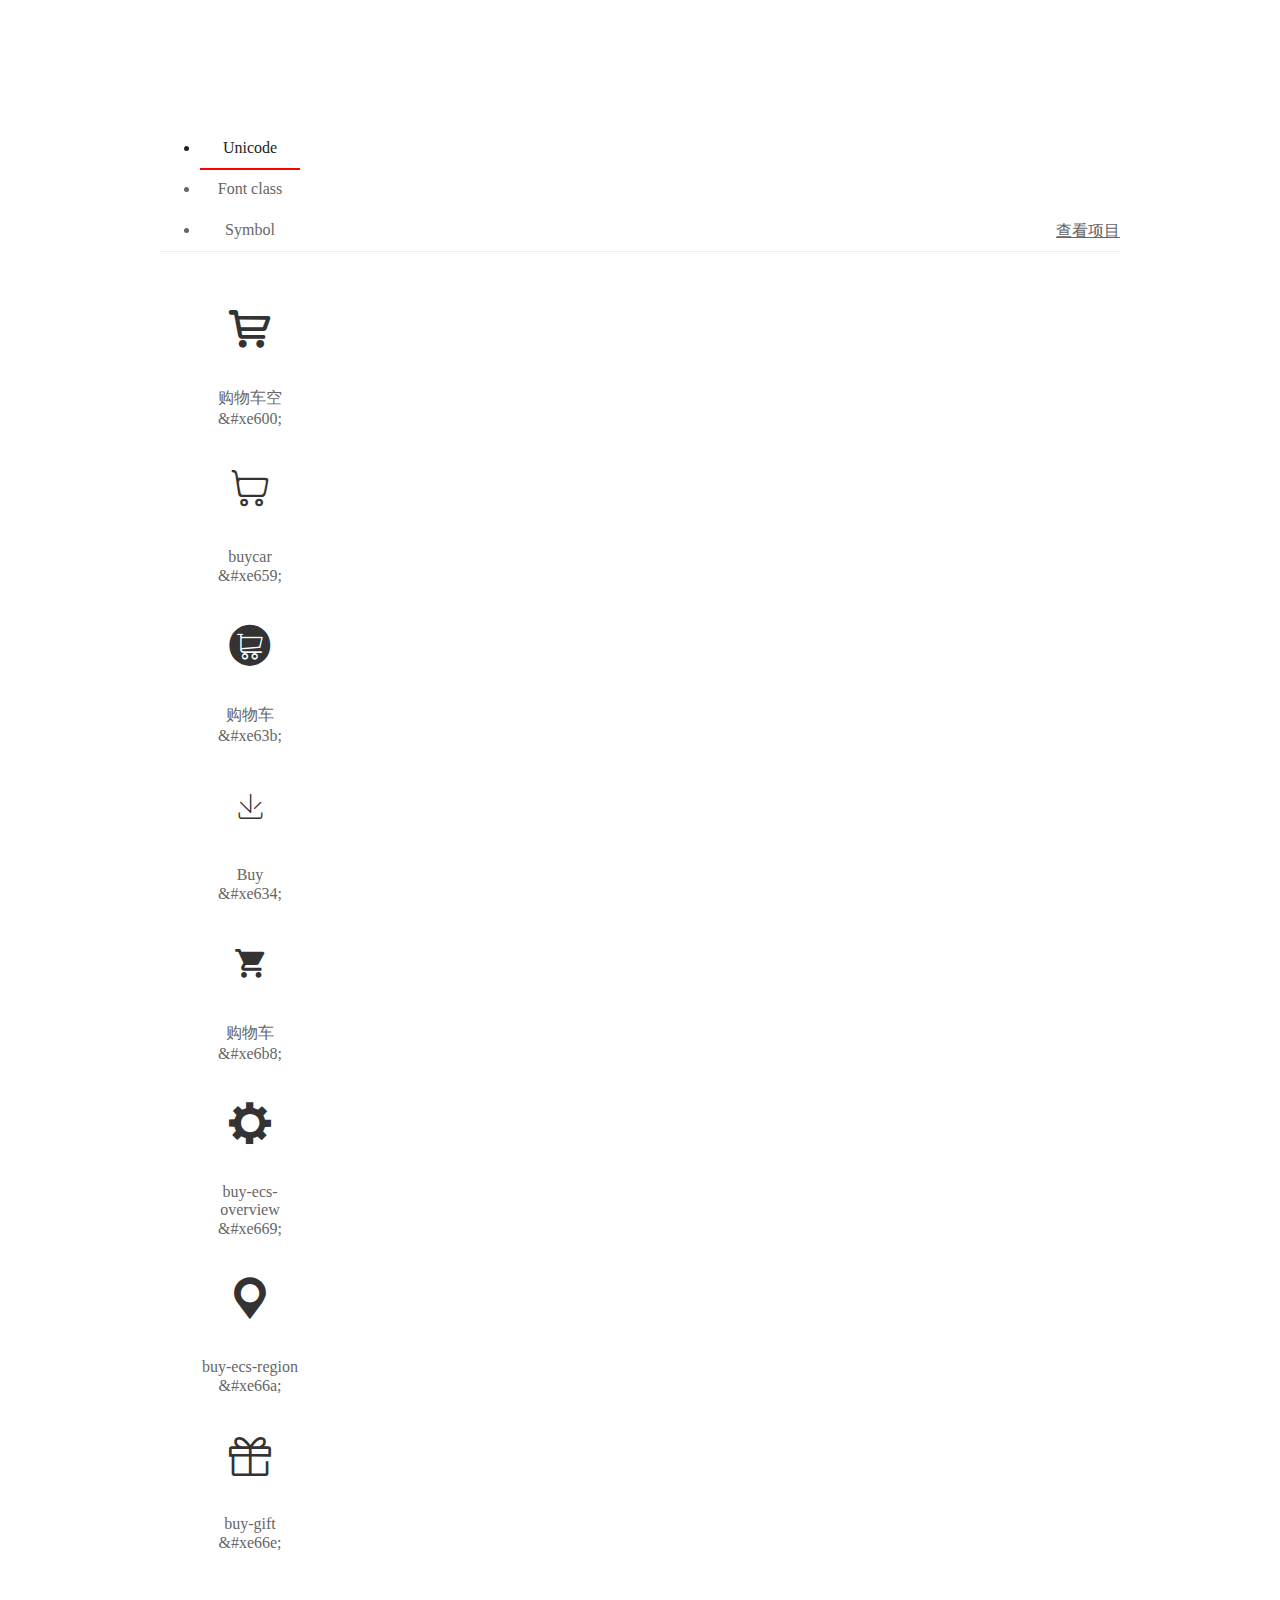
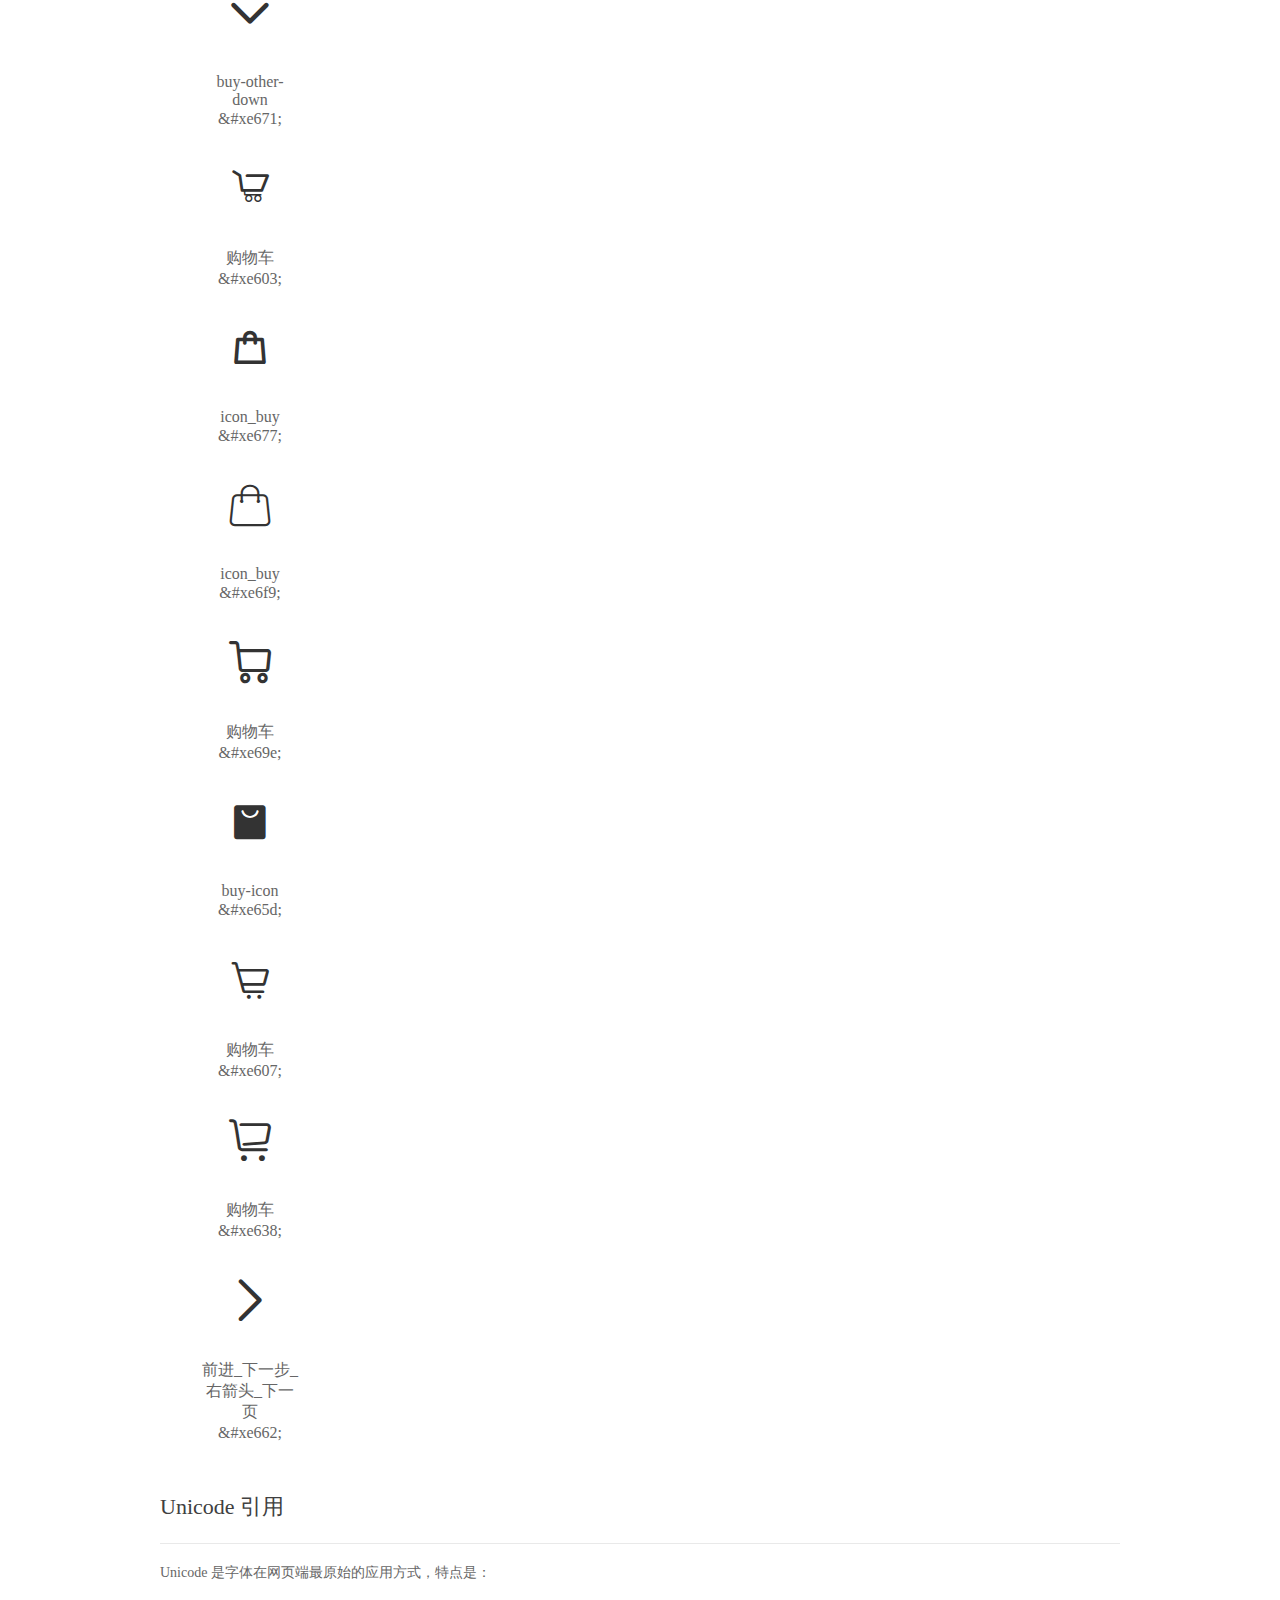
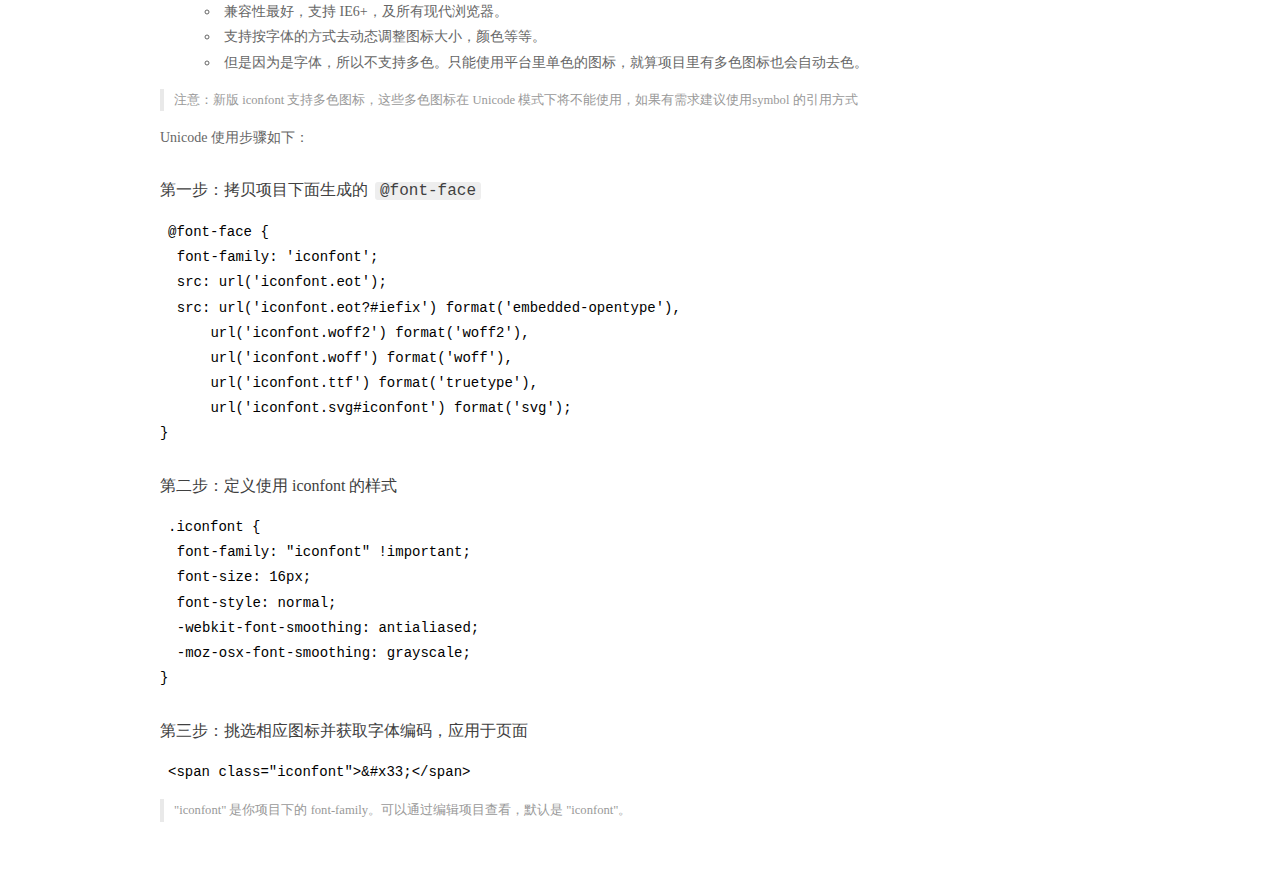
<file: pinyougou/fonts/demo_index.html>
<!DOCTYPE html>
<html>
<head>
    <meta charset="utf-8"/>
    <title>IconFont Demo</title>
    <link rel="shortcut icon" href="https://img.alicdn.com/tps/i4/TB1_oz6GVXXXXaFXpXXJDFnIXXX-64-64.ico"
          type="image/x-icon"/>
    <link rel="stylesheet" href="https://g.alicdn.com/thx/cube/1.3.2/cube.min.css">
    <link rel="stylesheet" href="demo.css">
    <link rel="stylesheet" href="iconfont.css">
    <script src="iconfont.js"></script>
    <!-- jQuery -->
    <script src="https://a1.alicdn.com/oss/uploads/2018/12/26/7bfddb60-08e8-11e9-9b04-53e73bb6408b.js"></script>
    <!-- 代码高亮 -->
    <script src="https://a1.alicdn.com/oss/uploads/2018/12/26/a3f714d0-08e6-11e9-8a15-ebf944d7534c.js"></script>
</head>
<body>
<div class="main">
    <h1 class="logo"><a href="https://www.iconfont.cn/" title="iconfont 首页" target="_blank">&#xe86b;</a></h1>
    <div class="nav-tabs">
        <ul id="tabs" class="dib-box">
            <li class="dib active"><span>Unicode</span></li>
            <li class="dib"><span>Font class</span></li>
            <li class="dib"><span>Symbol</span></li>
        </ul>

        <a href="https://www.iconfont.cn/manage/index?manage_type=myprojects&projectId=2131604" target="_blank"
           class="nav-more">查看项目</a>

    </div>
    <div class="tab-container">
        <div class="content unicode" style="display: block;">
            <ul class="icon_lists dib-box">

                <li class="dib">
                    <span class="icon iconfont">&#xe600;</span>
                    <div class="name">购物车空</div>
                    <div class="code-name">&amp;#xe600;</div>
                </li>

                <li class="dib">
                    <span class="icon iconfont">&#xe659;</span>
                    <div class="name">buycar</div>
                    <div class="code-name">&amp;#xe659;</div>
                </li>

                <li class="dib">
                    <span class="icon iconfont">&#xe63b;</span>
                    <div class="name">购物车</div>
                    <div class="code-name">&amp;#xe63b;</div>
                </li>

                <li class="dib">
                    <span class="icon iconfont">&#xe634;</span>
                    <div class="name">Buy</div>
                    <div class="code-name">&amp;#xe634;</div>
                </li>

                <li class="dib">
                    <span class="icon iconfont">&#xe6b8;</span>
                    <div class="name">购物车</div>
                    <div class="code-name">&amp;#xe6b8;</div>
                </li>

                <li class="dib">
                    <span class="icon iconfont">&#xe669;</span>
                    <div class="name">buy-ecs-overview</div>
                    <div class="code-name">&amp;#xe669;</div>
                </li>

                <li class="dib">
                    <span class="icon iconfont">&#xe66a;</span>
                    <div class="name">buy-ecs-region</div>
                    <div class="code-name">&amp;#xe66a;</div>
                </li>

                <li class="dib">
                    <span class="icon iconfont">&#xe66e;</span>
                    <div class="name">buy-gift</div>
                    <div class="code-name">&amp;#xe66e;</div>
                </li>

                <li class="dib">
                    <span class="icon iconfont">&#xe671;</span>
                    <div class="name">buy-other-down</div>
                    <div class="code-name">&amp;#xe671;</div>
                </li>

                <li class="dib">
                    <span class="icon iconfont">&#xe603;</span>
                    <div class="name">购物车</div>
                    <div class="code-name">&amp;#xe603;</div>
                </li>

                <li class="dib">
                    <span class="icon iconfont">&#xe677;</span>
                    <div class="name">icon_buy</div>
                    <div class="code-name">&amp;#xe677;</div>
                </li>

                <li class="dib">
                    <span class="icon iconfont">&#xe6f9;</span>
                    <div class="name">icon_buy</div>
                    <div class="code-name">&amp;#xe6f9;</div>
                </li>

                <li class="dib">
                    <span class="icon iconfont">&#xe69e;</span>
                    <div class="name">购物车</div>
                    <div class="code-name">&amp;#xe69e;</div>
                </li>

                <li class="dib">
                    <span class="icon iconfont">&#xe65d;</span>
                    <div class="name">buy-icon</div>
                    <div class="code-name">&amp;#xe65d;</div>
                </li>

                <li class="dib">
                    <span class="icon iconfont">&#xe607;</span>
                    <div class="name">购物车</div>
                    <div class="code-name">&amp;#xe607;</div>
                </li>

                <li class="dib">
                    <span class="icon iconfont">&#xe638;</span>
                    <div class="name">购物车</div>
                    <div class="code-name">&amp;#xe638;</div>
                </li>

                <li class="dib">
                    <span class="icon iconfont">&#xe662;</span>
                    <div class="name">前进_下一步_右箭头_下一页</div>
                    <div class="code-name">&amp;#xe662;</div>
                </li>

            </ul>
            <div class="article markdown">
                <h2 id="unicode-">Unicode 引用</h2>
                <hr>

                <p>Unicode 是字体在网页端最原始的应用方式，特点是：</p>
                <ul>
                    <li>兼容性最好，支持 IE6+，及所有现代浏览器。</li>
                    <li>支持按字体的方式去动态调整图标大小，颜色等等。</li>
                    <li>但是因为是字体，所以不支持多色。只能使用平台里单色的图标，就算项目里有多色图标也会自动去色。</li>
                </ul>
                <blockquote>
                    <p>注意：新版 iconfont 支持多色图标，这些多色图标在 Unicode 模式下将不能使用，如果有需求建议使用symbol 的引用方式</p>
                </blockquote>
                <p>Unicode 使用步骤如下：</p>
                <h3 id="-font-face">第一步：拷贝项目下面生成的 <code>@font-face</code></h3>
                <pre><code class="language-css"
                >@font-face {
  font-family: 'iconfont';
  src: url('iconfont.eot');
  src: url('iconfont.eot?#iefix') format('embedded-opentype'),
      url('iconfont.woff2') format('woff2'),
      url('iconfont.woff') format('woff'),
      url('iconfont.ttf') format('truetype'),
      url('iconfont.svg#iconfont') format('svg');
}
</code></pre>
                <h3 id="-iconfont-">第二步：定义使用 iconfont 的样式</h3>
                <pre><code class="language-css"
                >.iconfont {
  font-family: "iconfont" !important;
  font-size: 16px;
  font-style: normal;
  -webkit-font-smoothing: antialiased;
  -moz-osx-font-smoothing: grayscale;
}
</code></pre>
                <h3 id="-">第三步：挑选相应图标并获取字体编码，应用于页面</h3>
                <pre>
<code class="language-html"
>&lt;span class="iconfont"&gt;&amp;#x33;&lt;/span&gt;
</code></pre>
                <blockquote>
                    <p>"iconfont" 是你项目下的 font-family。可以通过编辑项目查看，默认是 "iconfont"。</p>
                </blockquote>
            </div>
        </div>
        <div class="content font-class">
            <ul class="icon_lists dib-box">

                <li class="dib">
                    <span class="icon iconfont icon-gouwuchekong"></span>
                    <div class="name">
                        购物车空
                    </div>
                    <div class="code-name">.icon-gouwuchekong
                    </div>
                </li>

                <li class="dib">
                    <span class="icon iconfont icon-buycar"></span>
                    <div class="name">
                        buycar
                    </div>
                    <div class="code-name">.icon-buycar
                    </div>
                </li>

                <li class="dib">
                    <span class="icon iconfont icon-gouwuche"></span>
                    <div class="name">
                        购物车
                    </div>
                    <div class="code-name">.icon-gouwuche
                    </div>
                </li>

                <li class="dib">
                    <span class="icon iconfont icon-mairuguamai"></span>
                    <div class="name">
                        Buy
                    </div>
                    <div class="code-name">.icon-mairuguamai
                    </div>
                </li>

                <li class="dib">
                    <span class="icon iconfont icon-ai66"></span>
                    <div class="name">
                        购物车
                    </div>
                    <div class="code-name">.icon-ai66
                    </div>
                </li>

                <li class="dib">
                    <span class="icon iconfont icon-buyecsoverview"></span>
                    <div class="name">
                        buy-ecs-overview
                    </div>
                    <div class="code-name">.icon-buyecsoverview
                    </div>
                </li>

                <li class="dib">
                    <span class="icon iconfont icon-buyecsregion"></span>
                    <div class="name">
                        buy-ecs-region
                    </div>
                    <div class="code-name">.icon-buyecsregion
                    </div>
                </li>

                <li class="dib">
                    <span class="icon iconfont icon-buygift"></span>
                    <div class="name">
                        buy-gift
                    </div>
                    <div class="code-name">.icon-buygift
                    </div>
                </li>

                <li class="dib">
                    <span class="icon iconfont icon-buyotherdown"></span>
                    <div class="name">
                        buy-other-down
                    </div>
                    <div class="code-name">.icon-buyotherdown
                    </div>
                </li>

                <li class="dib">
                    <span class="icon iconfont icon-icon4"></span>
                    <div class="name">
                        购物车
                    </div>
                    <div class="code-name">.icon-icon4
                    </div>
                </li>

                <li class="dib">
                    <span class="icon iconfont icon-icon_buy"></span>
                    <div class="name">
                        icon_buy
                    </div>
                    <div class="code-name">.icon-icon_buy
                    </div>
                </li>

                <li class="dib">
                    <span class="icon iconfont icon-icon-"></span>
                    <div class="name">
                        icon_buy
                    </div>
                    <div class="code-name">.icon-icon-
                    </div>
                </li>

                <li class="dib">
                    <span class="icon iconfont icon-gouwuche1"></span>
                    <div class="name">
                        购物车
                    </div>
                    <div class="code-name">.icon-gouwuche1
                    </div>
                </li>

                <li class="dib">
                    <span class="icon iconfont icon-buy-icon"></span>
                    <div class="name">
                        buy-icon
                    </div>
                    <div class="code-name">.icon-buy-icon
                    </div>
                </li>

                <li class="dib">
                    <span class="icon iconfont icon-dilanxianxingiconyihuifu_huabanfuben"></span>
                    <div class="name">
                        购物车
                    </div>
                    <div class="code-name">.icon-dilanxianxingiconyihuifu_huabanfuben
                    </div>
                </li>

                <li class="dib">
                    <span class="icon iconfont icon-gouwuche2"></span>
                    <div class="name">
                        购物车
                    </div>
                    <div class="code-name">.icon-gouwuche2
                    </div>
                </li>

                <li class="dib">
                    <span class="icon iconfont icon-qianjin_xiayibu_youjiantou_xiayiye"></span>
                    <div class="name">
                        前进_下一步_右箭头_下一页
                    </div>
                    <div class="code-name">.icon-qianjin_xiayibu_youjiantou_xiayiye
                    </div>
                </li>

            </ul>
            <div class="article markdown">
                <h2 id="font-class-">font-class 引用</h2>
                <hr>

                <p>font-class 是 Unicode 使用方式的一种变种，主要是解决 Unicode 书写不直观，语意不明确的问题。</p>
                <p>与 Unicode 使用方式相比，具有如下特点：</p>
                <ul>
                    <li>兼容性良好，支持 IE8+，及所有现代浏览器。</li>
                    <li>相比于 Unicode 语意明确，书写更直观。可以很容易分辨这个 icon 是什么。</li>
                    <li>因为使用 class 来定义图标，所以当要替换图标时，只需要修改 class 里面的 Unicode 引用。</li>
                    <li>不过因为本质上还是使用的字体，所以多色图标还是不支持的。</li>
                </ul>
                <p>使用步骤如下：</p>
                <h3 id="-fontclass-">第一步：引入项目下面生成的 fontclass 代码：</h3>
                <pre><code class="language-html">&lt;link rel="stylesheet" href="./iconfont.css"&gt;
</code></pre>
                <h3 id="-">第二步：挑选相应图标并获取类名，应用于页面：</h3>
                <pre><code class="language-html">&lt;span class="iconfont icon-xxx"&gt;&lt;/span&gt;
</code></pre>
                <blockquote>
                    <p>"
                        iconfont" 是你项目下的 font-family。可以通过编辑项目查看，默认是 "iconfont"。</p>
                </blockquote>
            </div>
        </div>
        <div class="content symbol">
            <ul class="icon_lists dib-box">

                <li class="dib">
                    <svg class="icon svg-icon" aria-hidden="true">
                        <use xlink:href="#icon-gouwuchekong"></use>
                    </svg>
                    <div class="name">购物车空</div>
                    <div class="code-name">#icon-gouwuchekong</div>
                </li>

                <li class="dib">
                    <svg class="icon svg-icon" aria-hidden="true">
                        <use xlink:href="#icon-buycar"></use>
                    </svg>
                    <div class="name">buycar</div>
                    <div class="code-name">#icon-buycar</div>
                </li>

                <li class="dib">
                    <svg class="icon svg-icon" aria-hidden="true">
                        <use xlink:href="#icon-gouwuche"></use>
                    </svg>
                    <div class="name">购物车</div>
                    <div class="code-name">#icon-gouwuche</div>
                </li>

                <li class="dib">
                    <svg class="icon svg-icon" aria-hidden="true">
                        <use xlink:href="#icon-mairuguamai"></use>
                    </svg>
                    <div class="name">Buy</div>
                    <div class="code-name">#icon-mairuguamai</div>
                </li>

                <li class="dib">
                    <svg class="icon svg-icon" aria-hidden="true">
                        <use xlink:href="#icon-ai66"></use>
                    </svg>
                    <div class="name">购物车</div>
                    <div class="code-name">#icon-ai66</div>
                </li>

                <li class="dib">
                    <svg class="icon svg-icon" aria-hidden="true">
                        <use xlink:href="#icon-buyecsoverview"></use>
                    </svg>
                    <div class="name">buy-ecs-overview</div>
                    <div class="code-name">#icon-buyecsoverview</div>
                </li>

                <li class="dib">
                    <svg class="icon svg-icon" aria-hidden="true">
                        <use xlink:href="#icon-buyecsregion"></use>
                    </svg>
                    <div class="name">buy-ecs-region</div>
                    <div class="code-name">#icon-buyecsregion</div>
                </li>

                <li class="dib">
                    <svg class="icon svg-icon" aria-hidden="true">
                        <use xlink:href="#icon-buygift"></use>
                    </svg>
                    <div class="name">buy-gift</div>
                    <div class="code-name">#icon-buygift</div>
                </li>

                <li class="dib">
                    <svg class="icon svg-icon" aria-hidden="true">
                        <use xlink:href="#icon-buyotherdown"></use>
                    </svg>
                    <div class="name">buy-other-down</div>
                    <div class="code-name">#icon-buyotherdown</div>
                </li>

                <li class="dib">
                    <svg class="icon svg-icon" aria-hidden="true">
                        <use xlink:href="#icon-icon4"></use>
                    </svg>
                    <div class="name">购物车</div>
                    <div class="code-name">#icon-icon4</div>
                </li>

                <li class="dib">
                    <svg class="icon svg-icon" aria-hidden="true">
                        <use xlink:href="#icon-icon_buy"></use>
                    </svg>
                    <div class="name">icon_buy</div>
                    <div class="code-name">#icon-icon_buy</div>
                </li>

                <li class="dib">
                    <svg class="icon svg-icon" aria-hidden="true">
                        <use xlink:href="#icon-icon-"></use>
                    </svg>
                    <div class="name">icon_buy</div>
                    <div class="code-name">#icon-icon-</div>
                </li>

                <li class="dib">
                    <svg class="icon svg-icon" aria-hidden="true">
                        <use xlink:href="#icon-gouwuche1"></use>
                    </svg>
                    <div class="name">购物车</div>
                    <div class="code-name">#icon-gouwuche1</div>
                </li>

                <li class="dib">
                    <svg class="icon svg-icon" aria-hidden="true">
                        <use xlink:href="#icon-buy-icon"></use>
                    </svg>
                    <div class="name">buy-icon</div>
                    <div class="code-name">#icon-buy-icon</div>
                </li>

                <li class="dib">
                    <svg class="icon svg-icon" aria-hidden="true">
                        <use xlink:href="#icon-dilanxianxingiconyihuifu_huabanfuben"></use>
                    </svg>
                    <div class="name">购物车</div>
                    <div class="code-name">#icon-dilanxianxingiconyihuifu_huabanfuben</div>
                </li>

                <li class="dib">
                    <svg class="icon svg-icon" aria-hidden="true">
                        <use xlink:href="#icon-gouwuche2"></use>
                    </svg>
                    <div class="name">购物车</div>
                    <div class="code-name">#icon-gouwuche2</div>
                </li>

                <li class="dib">
                    <svg class="icon svg-icon" aria-hidden="true">
                        <use xlink:href="#icon-qianjin_xiayibu_youjiantou_xiayiye"></use>
                    </svg>
                    <div class="name">前进_下一步_右箭头_下一页</div>
                    <div class="code-name">#icon-qianjin_xiayibu_youjiantou_xiayiye</div>
                </li>

            </ul>
            <div class="article markdown">
                <h2 id="symbol-">Symbol 引用</h2>
                <hr>

                <p>这是一种全新的使用方式，应该说这才是未来的主流，也是平台目前推荐的用法。相关介绍可以参考这篇<a href="">文章</a>
                    这种用法其实是做了一个 SVG 的集合，与另外两种相比具有如下特点：</p>
                <ul>
                    <li>支持多色图标了，不再受单色限制。</li>
                    <li>通过一些技巧，支持像字体那样，通过 <code>font-size</code>, <code>color</code> 来调整样式。</li>
                    <li>兼容性较差，支持 IE9+，及现代浏览器。</li>
                    <li>浏览器渲染 SVG 的性能一般，还不如 png。</li>
                </ul>
                <p>使用步骤如下：</p>
                <h3 id="-symbol-">第一步：引入项目下面生成的 symbol 代码：</h3>
                <pre><code class="language-html">&lt;script src="./iconfont.js"&gt;&lt;/script&gt;
</code></pre>
                <h3 id="-css-">第二步：加入通用 CSS 代码（引入一次就行）：</h3>
                <pre><code class="language-html">&lt;style&gt;
.icon {
  width: 1em;
  height: 1em;
  vertical-align: -0.15em;
  fill: currentColor;
  overflow: hidden;
}
&lt;/style&gt;
</code></pre>
                <h3 id="-">第三步：挑选相应图标并获取类名，应用于页面：</h3>
                <pre><code class="language-html">&lt;svg class="icon" aria-hidden="true"&gt;
  &lt;use xlink:href="#icon-xxx"&gt;&lt;/use&gt;
&lt;/svg&gt;
</code></pre>
            </div>
        </div>

    </div>
</div>
<script>
    $(document).ready(function () {
        $('.tab-container .content:first').show()

        $('#tabs li').click(function (e) {
            var tabContent = $('.tab-container .content')
            var index = $(this).index()

            if ($(this).hasClass('active')) {
                return
            } else {
                $('#tabs li').removeClass('active')
                $(this).addClass('active')

                tabContent.hide().eq(index).fadeIn()
            }
        })
    })
</script>
</body>
</html>
</file>
<file: pinyougou/fonts/demo.css>
/* Logo 字体 */
@font-face {
    font-family: "iconfont logo";
    src: url('https://at.alicdn.com/t/font_985780_km7mi63cihi.eot?t=1545807318834');
    src: url('https://at.alicdn.com/t/font_985780_km7mi63cihi.eot?t=1545807318834#iefix') format('embedded-opentype'),
    url('https://at.alicdn.com/t/font_985780_km7mi63cihi.woff?t=1545807318834') format('woff'),
    url('https://at.alicdn.com/t/font_985780_km7mi63cihi.ttf?t=1545807318834') format('truetype'),
    url('https://at.alicdn.com/t/font_985780_km7mi63cihi.svg?t=1545807318834#iconfont') format('svg');
}

.logo {
    font-family: "iconfont logo";
    font-size: 160px;
    font-style: normal;
    -webkit-font-smoothing: antialiased;
    -moz-osx-font-smoothing: grayscale;
}

/* tabs */
.nav-tabs {
    position: relative;
}

.nav-tabs .nav-more {
    position: absolute;
    right: 0;
    bottom: 0;
    height: 42px;
    line-height: 42px;
    color: #666;
}

#tabs {
    border-bottom: 1px solid #eee;
}

#tabs li {
    cursor: pointer;
    width: 100px;
    height: 40px;
    line-height: 40px;
    text-align: center;
    font-size: 16px;
    border-bottom: 2px solid transparent;
    position: relative;
    z-index: 1;
    margin-bottom: -1px;
    color: #666;
}


#tabs .active {
    border-bottom-color: #f00;
    color: #222;
}

.tab-container .content {
    display: none;
}

/* 页面布局 */
.main {
    padding: 30px 100px;
    width: 960px;
    margin: 0 auto;
}

.main .logo {
    color: #333;
    text-align: left;
    margin-bottom: 30px;
    line-height: 1;
    height: 110px;
    margin-top: -50px;
    overflow: hidden;
    *zoom: 1;
}

.main .logo a {
    font-size: 160px;
    color: #333;
}

.helps {
    margin-top: 40px;
}

.helps pre {
    padding: 20px;
    margin: 10px 0;
    border: solid 1px #e7e1cd;
    background-color: #fffdef;
    overflow: auto;
}

.icon_lists {
    width: 100% !important;
    overflow: hidden;
    *zoom: 1;
}

.icon_lists li {
    width: 100px;
    margin-bottom: 10px;
    margin-right: 20px;
    text-align: center;
    list-style: none !important;
    cursor: default;
}

.icon_lists li .code-name {
    line-height: 1.2;
}

.icon_lists .icon {
    display: block;
    height: 100px;
    line-height: 100px;
    font-size: 42px;
    margin: 10px auto;
    color: #333;
    -webkit-transition: font-size 0.25s linear, width 0.25s linear;
    -moz-transition: font-size 0.25s linear, width 0.25s linear;
    transition: font-size 0.25s linear, width 0.25s linear;
}

.icon_lists .icon:hover {
    font-size: 100px;
}

.icon_lists .svg-icon {
    /* 通过设置 font-size 来改变图标大小 */
    width: 1em;
    /* 图标和文字相邻时，垂直对齐 */
    vertical-align: -0.15em;
    /* 通过设置 color 来改变 SVG 的颜色/fill */
    fill: currentColor;
    /* path 和 stroke 溢出 viewBox 部分在 IE 下会显示
        normalize.css 中也包含这行 */
    overflow: hidden;
}

.icon_lists li .name,
.icon_lists li .code-name {
    color: #666;
}

/* markdown 样式 */
.markdown {
    color: #666;
    font-size: 14px;
    line-height: 1.8;
}

.highlight {
    line-height: 1.5;
}

.markdown img {
    vertical-align: middle;
    max-width: 100%;
}

.markdown h1 {
    color: #404040;
    font-weight: 500;
    line-height: 40px;
    margin-bottom: 24px;
}

.markdown h2,
.markdown h3,
.markdown h4,
.markdown h5,
.markdown h6 {
    color: #404040;
    margin: 1.6em 0 0.6em 0;
    font-weight: 500;
    clear: both;
}

.markdown h1 {
    font-size: 28px;
}

.markdown h2 {
    font-size: 22px;
}

.markdown h3 {
    font-size: 16px;
}

.markdown h4 {
    font-size: 14px;
}

.markdown h5 {
    font-size: 12px;
}

.markdown h6 {
    font-size: 12px;
}

.markdown hr {
    height: 1px;
    border: 0;
    background: #e9e9e9;
    margin: 16px 0;
    clear: both;
}

.markdown p {
    margin: 1em 0;
}

.markdown > p,
.markdown > blockquote,
.markdown > .highlight,
.markdown > ol,
.markdown > ul {
    width: 80%;
}

.markdown ul > li {
    list-style: circle;
}

.markdown > ul li,
.markdown blockquote ul > li {
    margin-left: 20px;
    padding-left: 4px;
}

.markdown > ul li p,
.markdown > ol li p {
    margin: 0.6em 0;
}

.markdown ol > li {
    list-style: decimal;
}

.markdown > ol li,
.markdown blockquote ol > li {
    margin-left: 20px;
    padding-left: 4px;
}

.markdown code {
    margin: 0 3px;
    padding: 0 5px;
    background: #eee;
    border-radius: 3px;
}

.markdown strong,
.markdown b {
    font-weight: 600;
}

.markdown > table {
    border-collapse: collapse;
    border-spacing: 0px;
    empty-cells: show;
    border: 1px solid #e9e9e9;
    width: 95%;
    margin-bottom: 24px;
}

.markdown > table th {
    white-space: nowrap;
    color: #333;
    font-weight: 600;
}

.markdown > table th,
.markdown > table td {
    border: 1px solid #e9e9e9;
    padding: 8px 16px;
    text-align: left;
}

.markdown > table th {
    background: #F7F7F7;
}

.markdown blockquote {
    font-size: 90%;
    color: #999;
    border-left: 4px solid #e9e9e9;
    padding-left: 0.8em;
    margin: 1em 0;
}

.markdown blockquote p {
    margin: 0;
}

.markdown .anchor {
    opacity: 0;
    transition: opacity 0.3s ease;
    margin-left: 8px;
}

.markdown .waiting {
    color: #ccc;
}

.markdown h1:hover .anchor,
.markdown h2:hover .anchor,
.markdown h3:hover .anchor,
.markdown h4:hover .anchor,
.markdown h5:hover .anchor,
.markdown h6:hover .anchor {
    opacity: 1;
    display: inline-block;
}

.markdown > br,
.markdown > p > br {
    clear: both;
}


.hljs {
    display: block;
    background: white;
    padding: 0.5em;
    color: #333333;
    overflow-x: auto;
}

.hljs-comment,
.hljs-meta {
    color: #969896;
}

.hljs-string,
.hljs-variable,
.hljs-template-variable,
.hljs-strong,
.hljs-emphasis,
.hljs-quote {
    color: #df5000;
}

.hljs-keyword,
.hljs-selector-tag,
.hljs-type {
    color: #a71d5d;
}

.hljs-literal,
.hljs-symbol,
.hljs-bullet,
.hljs-attribute {
    color: #0086b3;
}

.hljs-section,
.hljs-name {
    color: #63a35c;
}

.hljs-tag {
    color: #333333;
}

.hljs-title,
.hljs-attr,
.hljs-selector-id,
.hljs-selector-class,
.hljs-selector-attr,
.hljs-selector-pseudo {
    color: #795da3;
}

.hljs-addition {
    color: #55a532;
    background-color: #eaffea;
}

.hljs-deletion {
    color: #bd2c00;
    background-color: #ffecec;
}

.hljs-link {
    text-decoration: underline;
}

/* 代码高亮 */
/* PrismJS 1.15.0
https://prismjs.com/download.html#themes=prism&languages=markup+css+clike+javascript */
/**
 * prism.js default theme for JavaScript, CSS and HTML
 * Based on dabblet (http://dabblet.com)
 * @author Lea Verou
 */
code[class*="language-"],
pre[class*="language-"] {
    color: black;
    background: none;
    text-shadow: 0 1px white;
    font-family: Consolas, Monaco, 'Andale Mono', 'Ubuntu Mono', monospace;
    text-align: left;
    white-space: pre;
    word-spacing: normal;
    word-break: normal;
    word-wrap: normal;
    line-height: 1.5;

    -moz-tab-size: 4;
    -o-tab-size: 4;
    tab-size: 4;

    -webkit-hyphens: none;
    -moz-hyphens: none;
    -ms-hyphens: none;
    hyphens: none;
}

pre[class*="language-"]::-moz-selection,
pre[class*="language-"] ::-moz-selection,
code[class*="language-"]::-moz-selection,
code[class*="language-"] ::-moz-selection {
    text-shadow: none;
    background: #b3d4fc;
}

pre[class*="language-"]::selection,
pre[class*="language-"] ::selection,
code[class*="language-"]::selection,
code[class*="language-"] ::selection {
    text-shadow: none;
    background: #b3d4fc;
}

@media print {

    code[class*="language-"],
    pre[class*="language-"] {
        text-shadow: none;
    }
}

/* Code blocks */
pre[class*="language-"] {
    padding: 1em;
    margin: .5em 0;
    overflow: auto;
}

:not(pre) > code[class*="language-"],
pre[class*="language-"] {
    background: #f5f2f0;
}

/* Inline code */
:not(pre) > code[class*="language-"] {
    padding: .1em;
    border-radius: .3em;
    white-space: normal;
}

.token.comment,
.token.prolog,
.token.doctype,
.token.cdata {
    color: slategray;
}

.token.punctuation {
    color: #999;
}

.namespace {
    opacity: .7;
}

.token.property,
.token.tag,
.token.boolean,
.token.number,
.token.constant,
.token.symbol,
.token.deleted {
    color: #905;
}

.token.selector,
.token.attr-name,
.token.string,
.token.char,
.token.builtin,
.token.inserted {
    color: #690;
}

.token.operator,
.token.entity,
.token.url,
.language-css .token.string,
.style .token.string {
    color: #9a6e3a;
    background: hsla(0, 0%, 100%, .5);
}

.token.atrule,
.token.attr-value,
.token.keyword {
    color: #07a;
}

.token.function,
.token.class-name {
    color: #DD4A68;
}

.token.regex,
.token.important,
.token.variable {
    color: #e90;
}

.token.important,
.token.bold {
    font-weight: bold;
}

.token.italic {
    font-style: italic;
}

.token.entity {
    cursor: help;
}
</file>
<file: pinyougou/fonts/iconfont.css>
@font-face {
    font-family: "iconfont";
    src: url('iconfont.eot?t=1602738365428'); /* IE9 */
    src: url('iconfont.eot?t=1602738365428#iefix') format('embedded-opentype'), /* IE6-IE8 */ url('[data-uri]') format('woff2'),
    url('iconfont.woff?t=1602738365428') format('woff'),
    url('iconfont.ttf?t=1602738365428') format('truetype'), /* chrome, firefox, opera, Safari, Android, iOS 4.2+ */ url('iconfont.svg?t=1602738365428#iconfont') format('svg'); /* iOS 4.1- */
}
.iconfont {
    font-family: "iconfont" !important;
    font-size: 16px;
    font-style: normal;
    -webkit-font-smoothing: antialiased;
    -moz-osx-font-smoothing: grayscale;
}

.icon-gouwuchekong:before {
    content: "\e600";
}

.icon-buycar:before {
    content: "\e659";
}

.icon-gouwuche:before {
    content: "\e63b";
}

.icon-mairuguamai:before {
    content: "\e634";
}

.icon-ai66:before {
    content: "\e6b8";
}

.icon-buyecsoverview:before {
    content: "\e669";
}

.icon-buyecsregion:before {
    content: "\e66a";
}

.icon-buygift:before {
    content: "\e66e";
}

.icon-buyotherdown:before {
    content: "\e671";
}

.icon-icon4:before {
    content: "\e603";
}

.icon-icon_buy:before {
    content: "\e677";
}

.icon-icon-:before {
    content: "\e6f9";
}

.icon-gouwuche1:before {
    content: "\e69e";
}

.icon-buy-icon:before {
    content: "\e65d";
}

.icon-dilanxianxingiconyihuifu_huabanfuben:before {
    content: "\e607";
}

.icon-gouwuche2:before {
    content: "\e638";
}

.icon-qianjin_xiayibu_youjiantou_xiayiye:before {
    content: "\e662";
}
</file>
